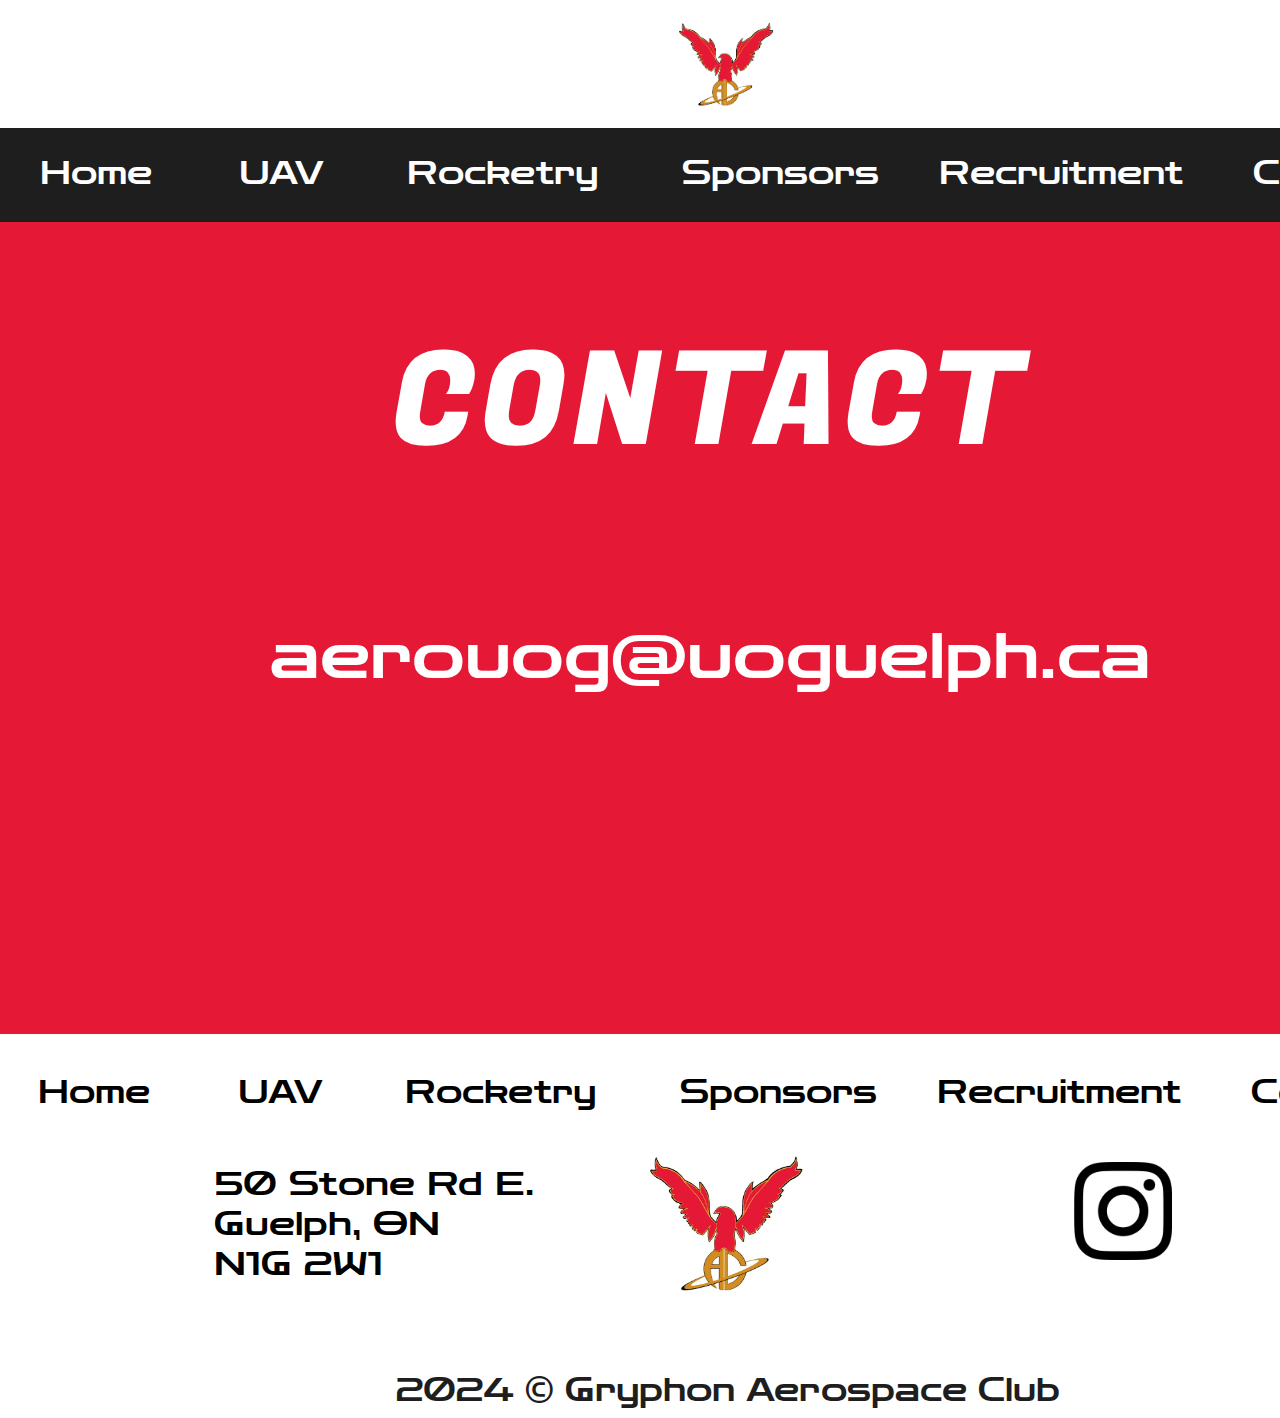
<file: pages/contact.html>
<!DOCTYPE html>
<html>
  <head>
    <title>Contact | GAC</title>
    <meta charset="utf-8" />
    <meta name="viewport" content="width=device-width, initial-scale=1.0" />
    <meta
      property="og:image"
      content="https://www.gryphonaerospace.com/assets/gac-logo.png"
    />

    <meta
      property="og:description"
      content="Fly High Like A Gryphon"
    />

    <meta
      property="og:url"
      content="http://www.gryphonaerospace.com"
    />
    <meta property="og:title" content="Gryphon Aerospace Club" />
    <link rel="icon" href="../assets/favicon.ico" type="image/x-icon" />
    <link rel="stylesheet" href="../css/globals.css" />
    <link rel="stylesheet" href="../css/contact.css" />
    <link rel="preconnect" href="https://fonts.googleapis.com" />
    <link rel="preconnect" href="https://fonts.gstatic.com" crossorigin />
    <link
      href="https://fonts.googleapis.com/css2?family=Fugaz+One&family=Zen+Dots&display=swap"
      rel="stylesheet"
    />
    <link rel="stylesheet" href="https://unpkg.com/aos@next/dist/aos.css" />
  </head>
  <body>
    <div class="contact">
      <div class="div">
        <div class="overlap-group">
          <div class="rectangle"></div>
          <div class="rectangle"></div>
          <div class="rectangle-2"></div>
          <img class="img" src="../assets/gac-logo.png" />
          <a href="../index.html"><div class="text-wrapper">Home</div></a>
          <a href="../pages/uav.html"><div class="text-wrapper-2">UAV</div></a>
          <a href="../pages/rocketry.html"><div class="text-wrapper-3">Rocketry</div></a>
          <a href="../pages/sponsors.html"><div class="text-wrapper-4">Sponsors</div></a>
          <a href="../pages/recruitment.html"><div class="text-wrapper-5">Recruitment</div></a>
          <div class="text-wrapper-6">Contact</div>
        </div>
        <div class="overlap">
          <p class="p">2024 © Gryphon Aerospace Club</p>
          <a href="https://www.instagram.com/gryphon_aerospace/" target="_blank"><img class="instagram" src="../assets/instagram.png" /></a>
          <img class="image-2" src="../assets/gac-logo.png" />
          <p class="element-stone-rd-e-guelph">50 Stone Rd E. Guelph, ON<br />N1G 2W1</p>
          <a href="../index.html"><div class="text-wrapper-7">Home</div></a>
          <a href="../pages/uav.html"><div class="text-wrapper-8">UAV</div></a>
          <a href="../pages/rocketry.html"><div class="text-wrapper-9">Rocketry</div></a>
          <a href="../pages/sponsors.html"><div class="text-wrapper-10">Sponsors</div></a>
          <a href="../pages/recruitment.html"><div class="text-wrapper-11">Recruitment</div></a>
          <div class="text-wrapper-12">Contact</div>
        </div>
        <div class="text-wrapper-13" data-aos="fade-left">CONTACT</div>
        <div class="text-wrapper-14" data-aos="fade-up">aerouog@uoguelph.ca</div>
        <div class="text-wrapper-15" data-aos="fade-up">President: ribaul@uoguelph.ca</div>
      </div>
    </div>
    <script src="https://unpkg.com/aos@next/dist/aos.js"></script>
    <script>
      AOS.init({
        duration: 1200,
      });
    </script>
  </body>
</html>
</file>
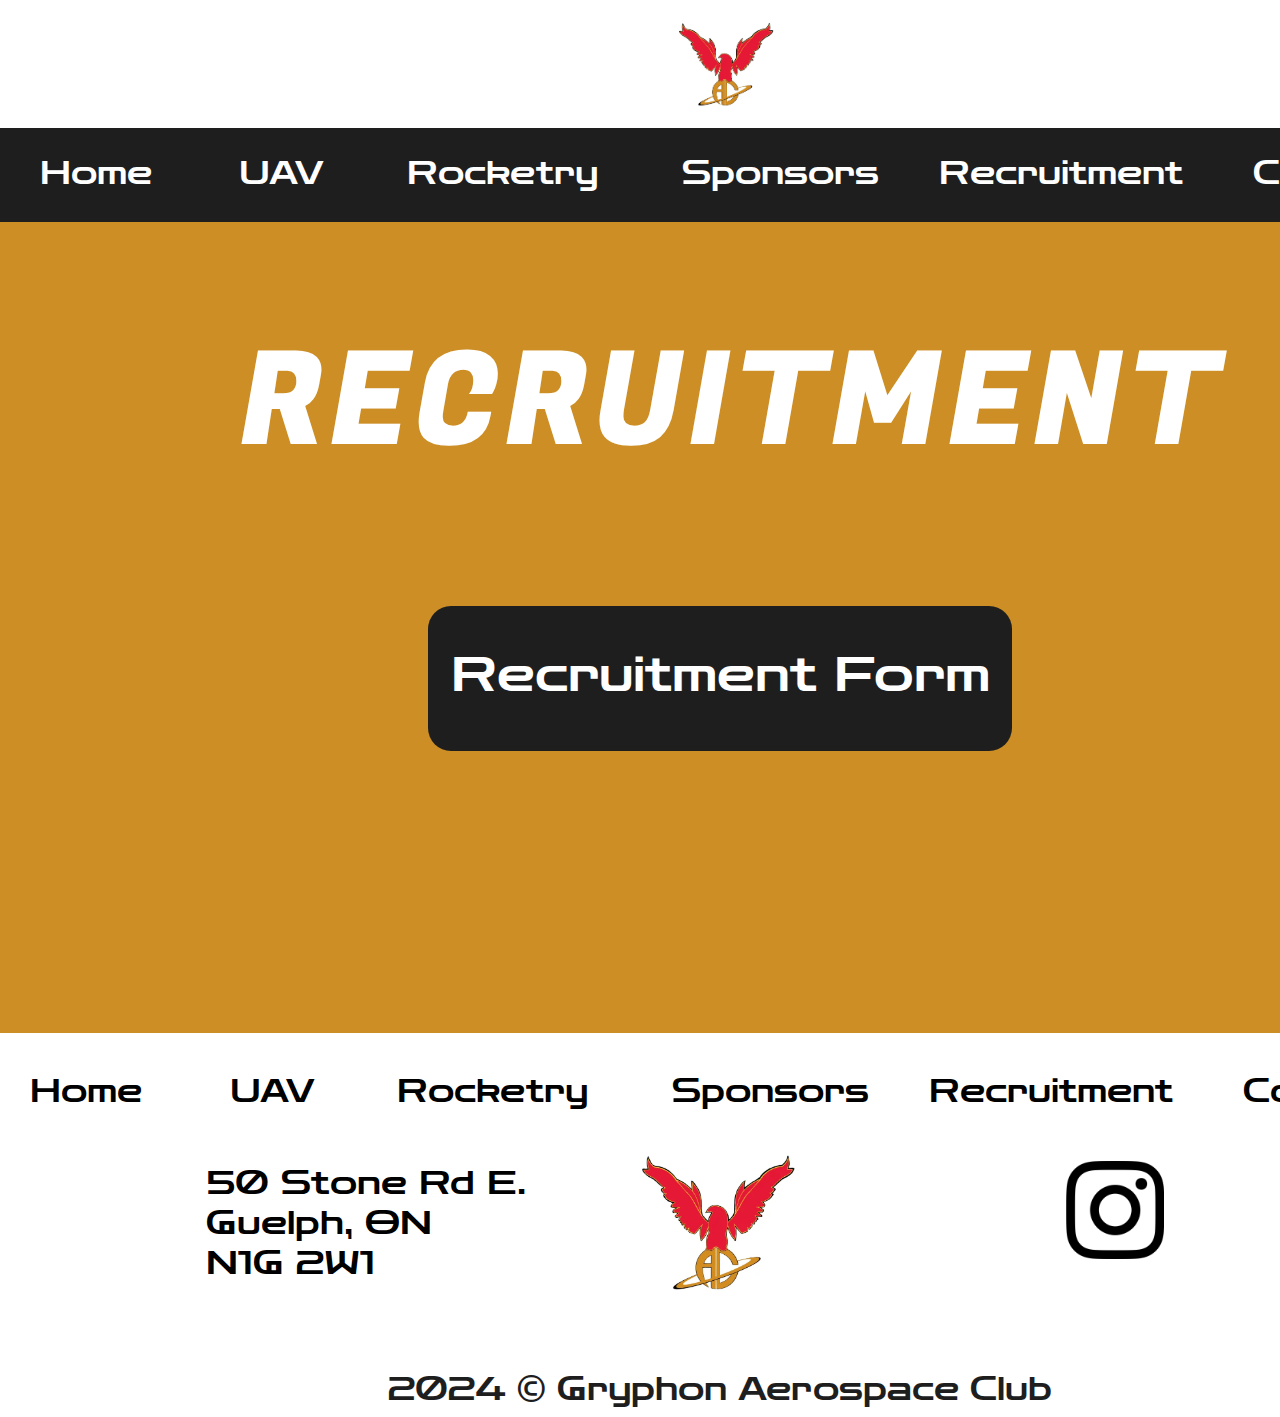
<file: pages/recruitment.html>
<!DOCTYPE html>
<html>
  <head>
    <title>Recruitment | GAC</title>
    <meta charset="utf-8" />
    <meta name="viewport" content="width=device-width, initial-scale=1.0" />
    <meta
      property="og:image"
      content="https://www.gryphonaerospace.com/assets/gac-logo.png"
    />

    <meta
      property="og:description"
      content="Fly High Like A Gryphon"
    />

    <meta
      property="og:url"
      content="http://www.gryphonaerospace.com"
    />
    <meta property="og:title" content="Gryphon Aerospace Club" />
    <link rel="icon" href="../assets/favicon.ico" type="image/x-icon" />
    <link rel="stylesheet" href="../css/globals.css" />
    <link rel="stylesheet" href="../css/recruitment.css" />
    <link rel="preconnect" href="https://fonts.googleapis.com" />
    <link rel="preconnect" href="https://fonts.gstatic.com" crossorigin />
    <link
      href="https://fonts.googleapis.com/css2?family=Fugaz+One&family=Zen+Dots&display=swap"
      rel="stylesheet"
    />
    <link rel="stylesheet" href="https://unpkg.com/aos@next/dist/aos.css" />
  </head>
  <body>
    <div class="recruitment">
      <div class="div">
        <div class="div-2">
          <div class="div-2"></div>
          <div class="div-2"></div>
          <div class="rectangle"></div>
          <img class="img" src="../assets/gac-logo.png" />
          <a href="../index.html"><div class="text-wrapper">Home</div></a>
          <a href="../pages/uav.html"><div class="text-wrapper-2">UAV</div></a>
          <a href="../pages/rocketry.html"><div class="text-wrapper-3">Rocketry</div></a>
          <a href="../pages/sponsors.html"><div class="text-wrapper-4">Sponsors</div></a>
          <div class="text-wrapper-5">Recruitment</div>
          <a href="../pages/contact.html"><div class="text-wrapper-6">Contact</div></a>
        </div>
        <div class="overlap">
          <p class="p">2024 © Gryphon Aerospace Club</p>
          <a href="https://www.instagram.com/gryphon_aerospace/" target="_blank"><img class="instagram" src="../assets/instagram.png" /></a>
          <img class="image-2" src="../assets/gac-logo.png" />
          <p class="element-stone-rd-e-guelph">50 Stone Rd E. Guelph, ON<br />N1G 2W1</p>
          <a href="../index.html"><div class="text-wrapper-7">Home</div></a>
          <a href="../pages/uav.html"><div class="text-wrapper-8">UAV</div></a>
          <a href="../pages/rocketry.html"><div class="text-wrapper-9">Rocketry</div></a>
          <a href="../pages/sponsors.html"><div class="text-wrapper-10">Sponsors</div></a>
          <div class="text-wrapper-11">Recruitment</div>
          <a href="../pages/contact.html"><div class="text-wrapper-12">Contact</div></a>
        </div>
        <a href="https://docs.google.com/forms/d/1SHcSkpqGZ0VzSE4mwVThzBL26SK-WdCFVtbTaj-WfAM/viewform?pli=1&pli=1&edit_requested=true" target="_blank"><div class="overlap-group" data-aos="fade-up"><div class="text-wrapper-13">Recruitment Form</div></div></a>
        <div class="text-wrapper-14" data-aos="fade-left">RECRUITMENT</div>
      </div>
    </div>
    <script src="https://unpkg.com/aos@next/dist/aos.js"></script>
    <script>
      AOS.init({
        duration: 1200,
      });
    </script>
  </body>
</html>
</file>
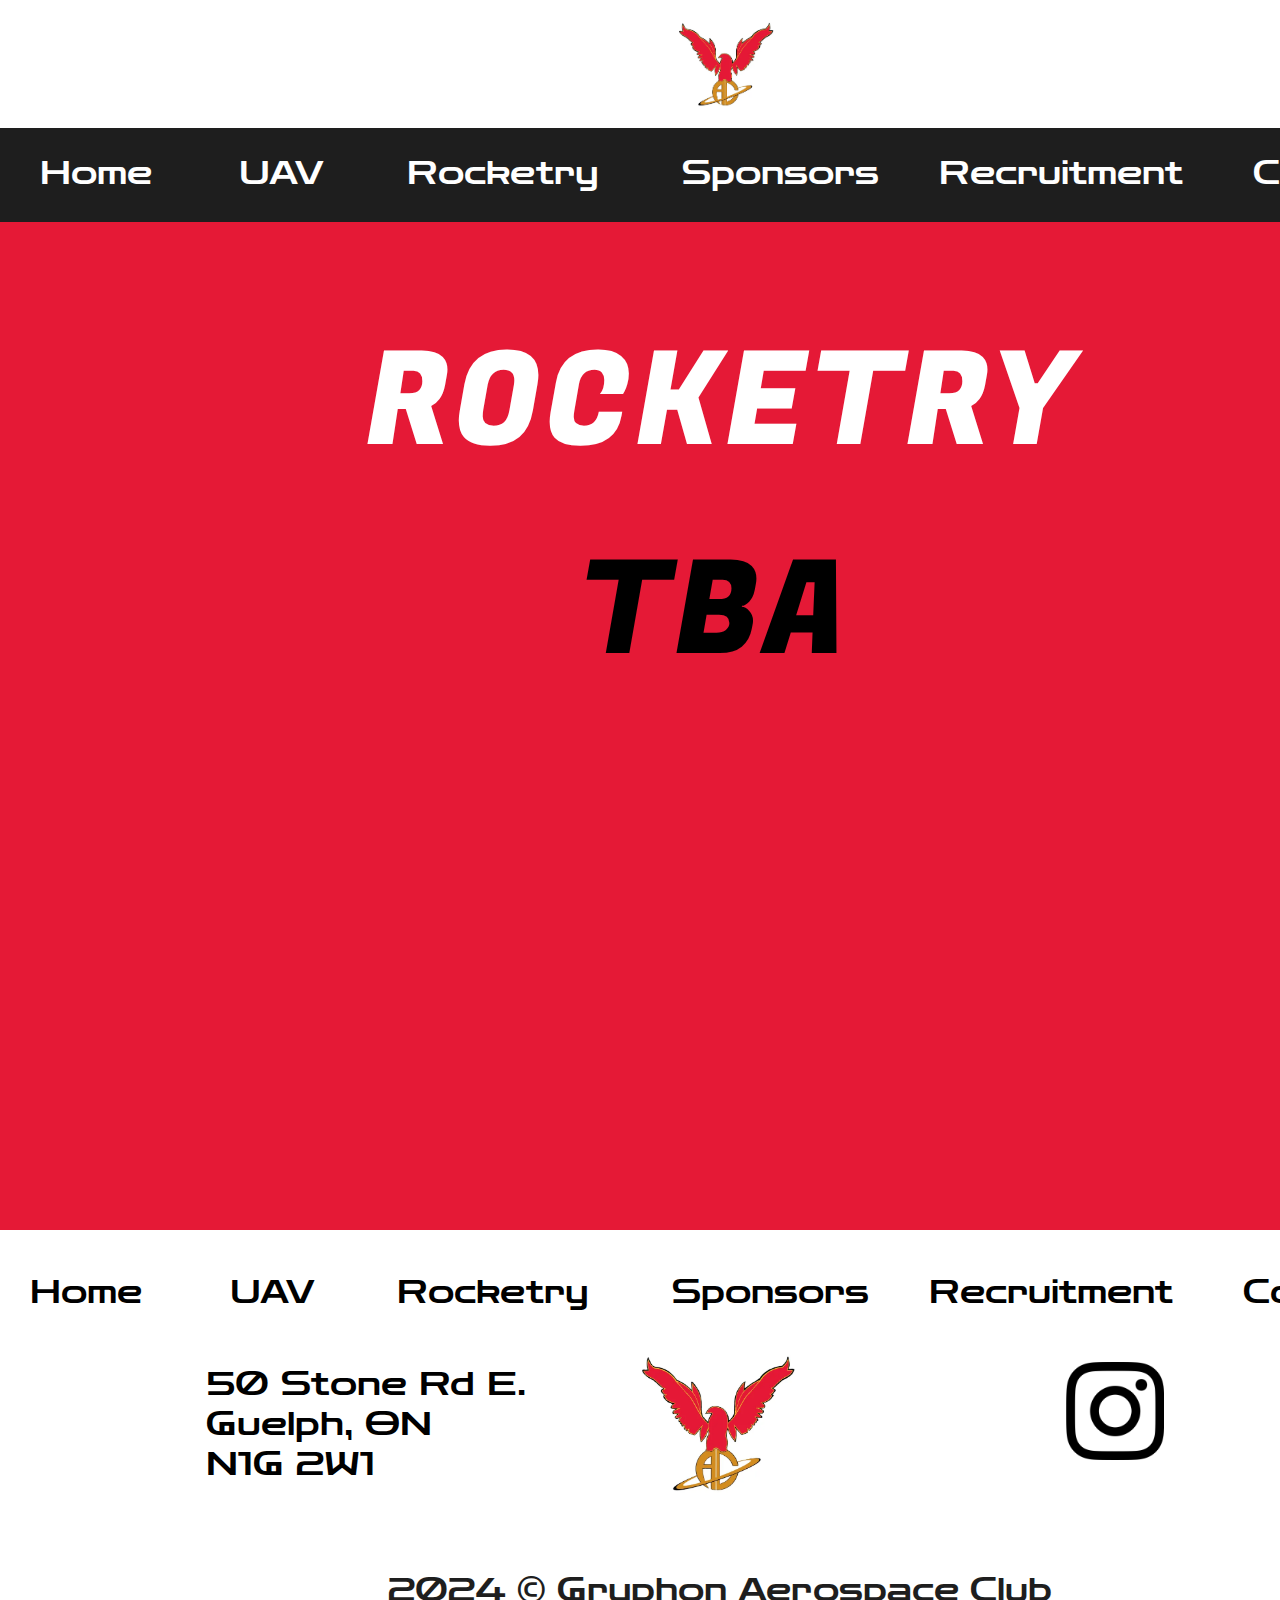
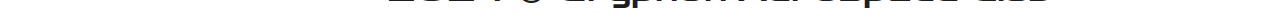
<file: pages/rocketry.html>
<!DOCTYPE html>
<html>
  <head>
    <title>Rocketry | GAC</title>
    <meta charset="utf-8" />
    <meta name="viewport" content="width=device-width, initial-scale=1.0" />
    <meta
      property="og:image"
      content="https://www.gryphonaerospace.com/assets/gac-logo.png"
    />

    <meta
      property="og:description"
      content="Fly High Like A Gryphon"
    />

    <meta
      property="og:url"
      content="http://www.gryphonaerospace.com"
    />
    <meta property="og:title" content="Gryphon Aerospace Club" />
    <link rel="icon" href="../assets/favicon.ico" type="image/x-icon" />
    <link rel="stylesheet" href="../css/globals.css" />
    <link rel="stylesheet" href="../css/rocketry.css" />
    <link rel="preconnect" href="https://fonts.googleapis.com" />
    <link rel="preconnect" href="https://fonts.gstatic.com" crossorigin />
    <link
      href="https://fonts.googleapis.com/css2?family=Fugaz+One&family=Zen+Dots&display=swap"
      rel="stylesheet"
    />
    <link rel="stylesheet" href="https://unpkg.com/aos@next/dist/aos.css" />
  </head>
  <body>
    <div class="subteams">
      <div class="div">
        <div class="div-2">
          <div class="div-2"></div>
          <div class="div-2"></div>
          <div class="rectangle"></div>
          <img class="image" src="../assets/gac-logo.png" />
          <a href="../index.html"><div class="text-wrapper">Home</div></a>
          <a href="../pages/uav.html"><div class="text-wrapper-2">UAV</div></a>
          <div class="text-wrapper-3">Rocketry</div>
          <a href="../pages/sponsors.html"><div class="text-wrapper-4">Sponsors</div></a>
          <a href="../pages/recruitment.html"><div class="text-wrapper-5">Recruitment</div></a>
          <a href="../pages/contact.html"><div class="text-wrapper-6">Contact</div></a>
        </div>
        <div class="overlap">
          <p class="p">2024 © Gryphon Aerospace Club</p>
          <a href="https://www.instagram.com/gryphon_aerospace/" target="_blank"><img class="instagram" src="../assets/instagram.png" /></a>
          <img class="img" src="../assets/gac-logo.png" />
          <p class="element-stone-rd-e-guelph">50 Stone Rd E. Guelph, ON<br />N1G 2W1</p>
          <a href="../index.html"><div class="text-wrapper-7">Home</div></a>
          <a href="../pages/uav.html"><div class="text-wrapper-8">UAV</div></a>
          <div class="text-wrapper-9">Rocketry</div>
          <a href="../pages/sponsors.html"><div class="text-wrapper-10">Sponsors</div></a>
          <a href="../pages/recruitment.html"><div class="text-wrapper-11">Recruitment</div></a>
          <a href="../pages/contact.html"><div class="text-wrapper-12">Contact</div></a>
        </div>
        <div class="text-wrapper-13" data-aos="fade-left">ROCKETRY</div>
        <div class="text-wrapper-14" data-aos="fade-up">TBA</div>
      </div>
    </div>
    <script src="https://unpkg.com/aos@next/dist/aos.js"></script>
    <script>
      AOS.init({
        duration: 1200,
      });
    </script>
  </body>
</html>
</file>
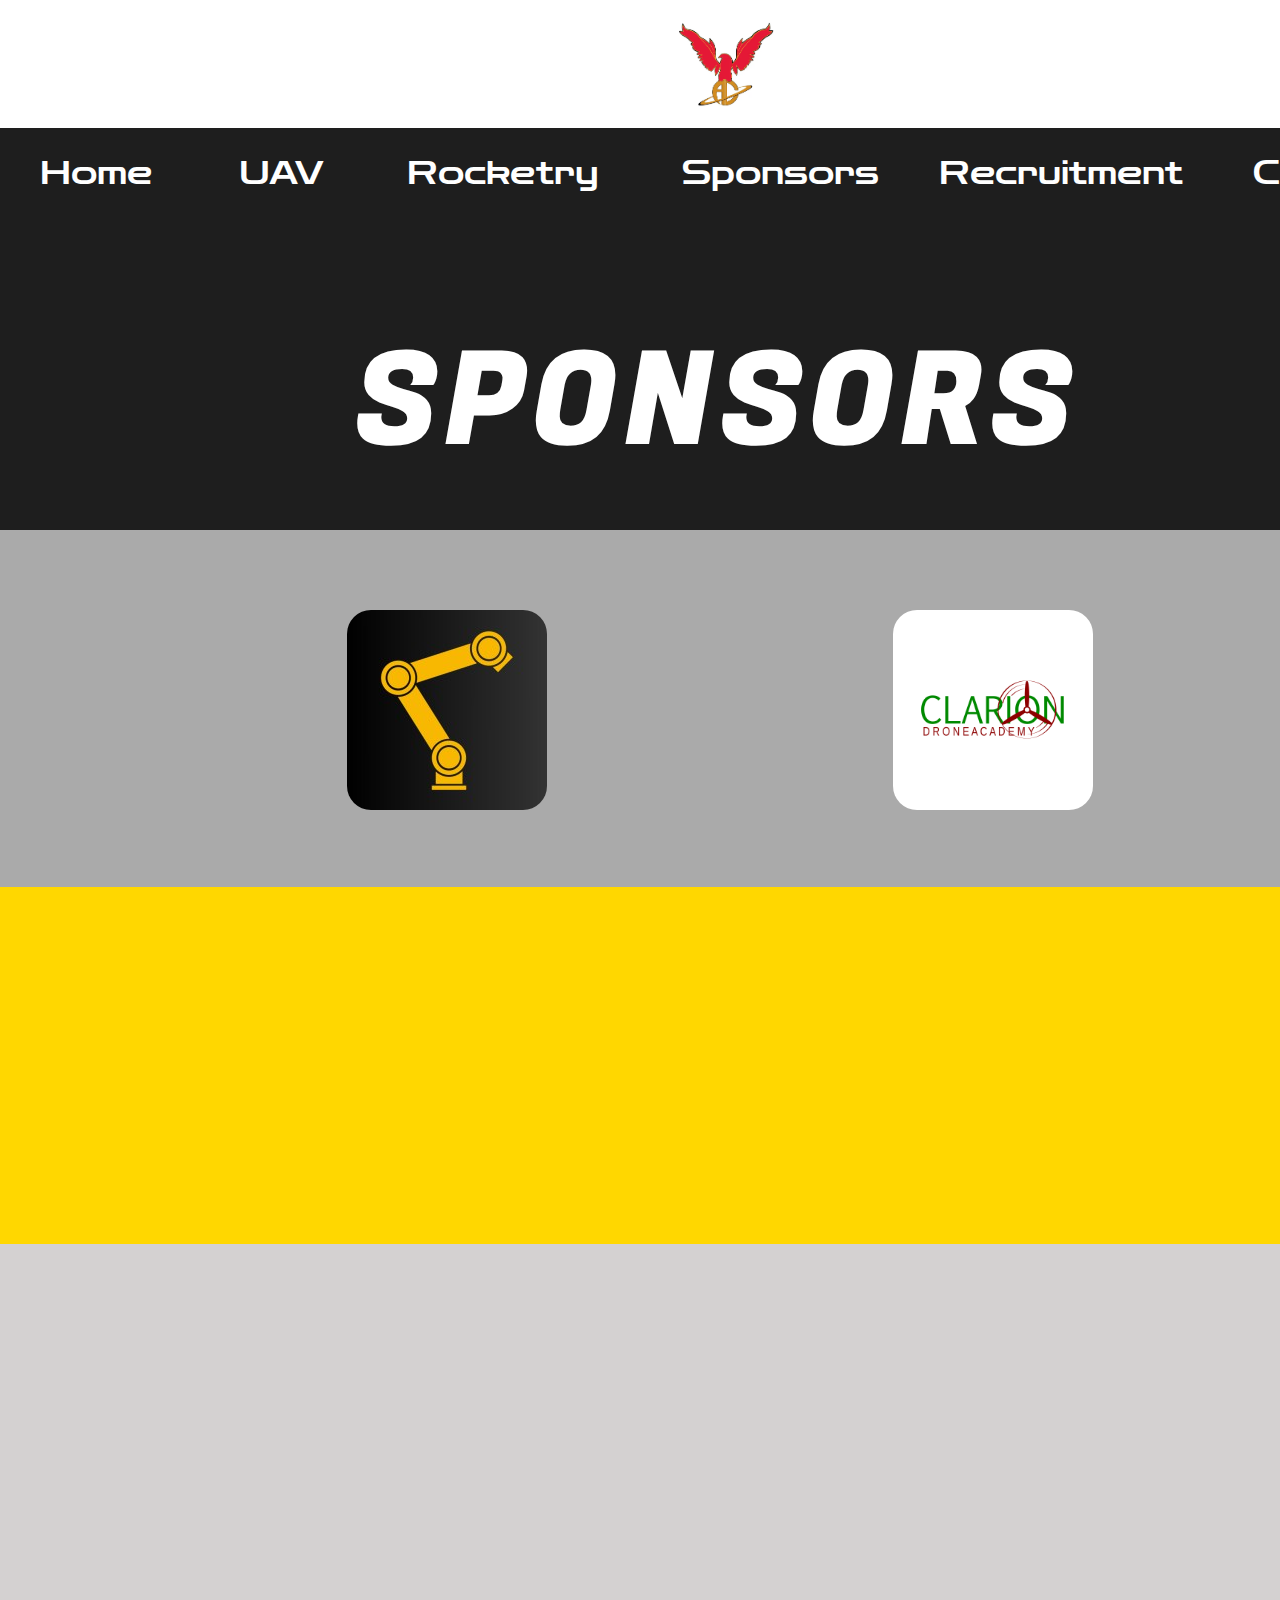
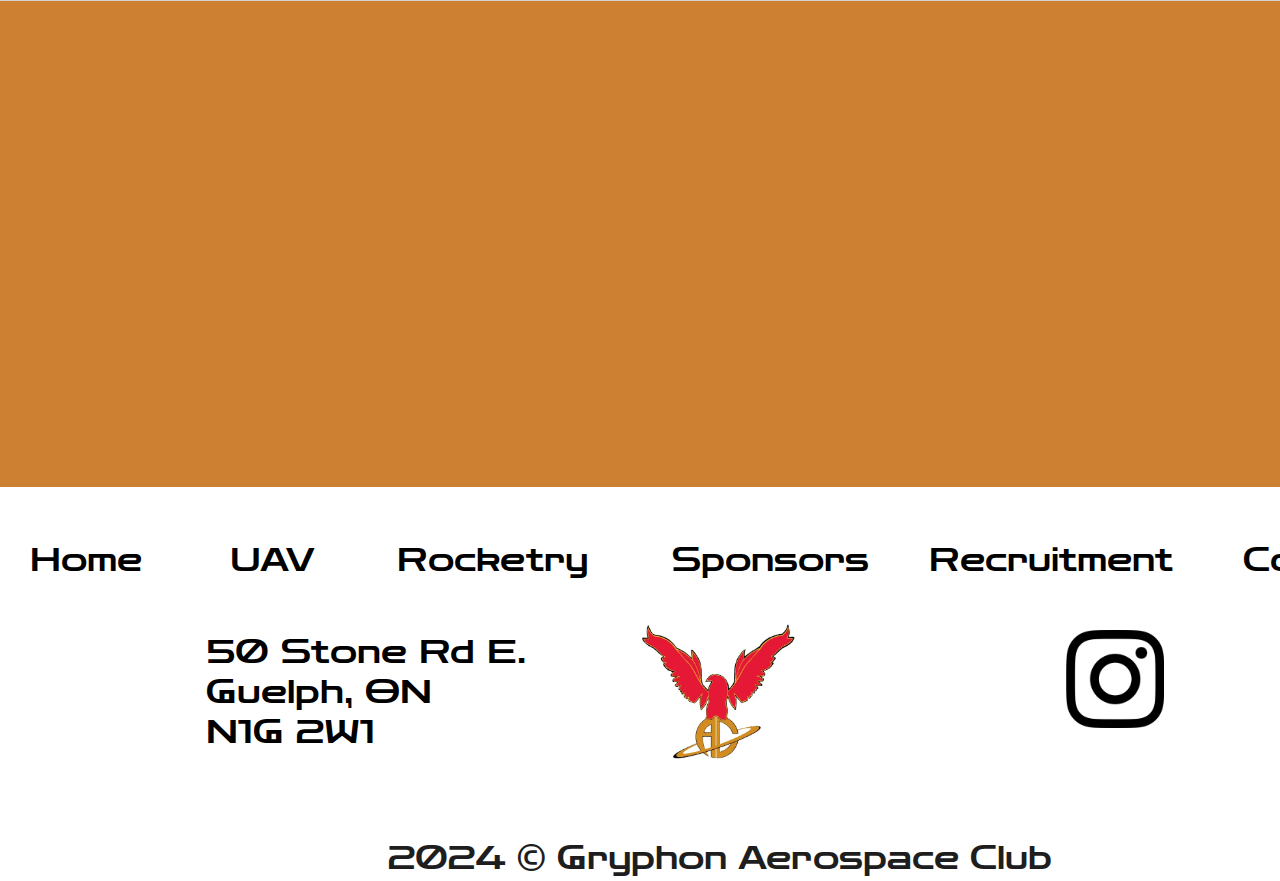
<file: pages/sponsors.html>
<!DOCTYPE html>
<html>
  <head>
    <title>Sponsors | GAC</title>
    <meta charset="utf-8" />
    <meta name="viewport" content="width=device-width, initial-scale=1.0" />
    <meta
      property="og:image"
      content="https://www.gryphonaerospace.com/assets/gac-logo.png"
    />

    <meta
      property="og:description"
      content="Fly High Like A Gryphon"
    />

    <meta
      property="og:url"
      content="http://www.gryphonaerospace.com"
    />
    <meta property="og:title" content="Gryphon Aerospace Club" />
    <link rel="icon" href="../assets/favicon.ico" type="image/x-icon" />
    <link rel="stylesheet" href="../css/globals.css" />
    <link rel="stylesheet" href="../css/sponsors.css" />
    <link rel="preconnect" href="https://fonts.googleapis.com" />
    <link rel="preconnect" href="https://fonts.gstatic.com" crossorigin />
    <link
      href="https://fonts.googleapis.com/css2?family=Fugaz+One&family=Zen+Dots&display=swap"
      rel="stylesheet"
    />
    <link rel="stylesheet" href="https://unpkg.com/aos@next/dist/aos.css" />
  </head>
  <body>
    <div class="sponsors">
      <div class="div">
        <div class="div-2">
          <div class="div-2"></div>
          <div class="div-2"></div>
          <div class="rectangle"></div>
          <img class="img" src="../assets/gac-logo.png" />
          <a href="../index.html"><div class="text-wrapper">Home</div></a>
          <a href="../pages/uav.html"><div class="text-wrapper-2">UAV</div></a>
          <a href="../pages/rocketry.html"><div class="text-wrapper-3">Rocketry</div></a>
          <div class="text-wrapper-4">Sponsors</div>
          <a href="../pages/recruitment.html"><div class="text-wrapper-5">Recruitment</div></a>
          <a href="../pages/contact.html"><div class="text-wrapper-6">Contact</div>
        </div>
        <div class="overlap">
          <p class="p">2024 © Gryphon Aerospace Club</p>
          <a href="https://www.instagram.com/gryphon_aerospace/" target="_blank"><img class="instagram" src="../assets/instagram.png" /></a>
          <img class="image-2" src="../assets/gac-logo.png" />
          <p class="element-stone-rd-e-guelph">50 Stone Rd E. Guelph, ON<br />N1G 2W1</p>
          <a href="../index.html"><div class="text-wrapper-7">Home</div></a>
          <a href="../pages/uav.html"><div class="text-wrapper-8">UAV</div></a>
          <a href="../pages/rocketry.html"><div class="text-wrapper-9">Rocketry</div></a>
          <div class="text-wrapper-10">Sponsors</div>
          <a href="../pages/recruitment.html"><div class="text-wrapper-11">Recruitment</div></a>
          <a href="../pages/contact.html"><div class="text-wrapper-12">Contact</div></a>
        </div>
        <div class="overlap-group"><div class="p-images"><a href="https://www.armourylabs.com/"><img class="armoury-labs" src="../assets/armoury-labs.jpeg" data-aos="fade-up"/></a><a href="https://www.clariondrones.com/"><img class="clarion" src="../assets/clarion.png" data-aos="fade-up"/></a></div></div>
        <div class="div-wrapper"><div class="text-wrapper-13" data-aos="fade-up">TBA</div></div>
        <div class="overlap-2"><div class="text-wrapper-13" data-aos="fade-up">TBA</div></div>
        <div class="overlap-3"><div class="text-wrapper-14" data-aos="fade-up">TBA</div></div>
        <a href="https://drive.google.com/file/d/1hMWKEgOXCT7s3rm2OO1_umPpQDi2Zp1W/view?usp=sharing" target="_blank"><div class="overlap-group-sponsors" data-aos="fade-up"><div class="text-wrapper-16">Sponsorship Package</div></div></a>
        <div class="text-wrapper-15" data-aos="fade-left">SPONSORS</div>
      </div>
    </div>
    <script src="https://unpkg.com/aos@next/dist/aos.js"></script>
    <script>
      AOS.init({
        duration: 1200,
      });
    </script>
  </body>
</html>
</file>
<file: css/globals.css>
html,
body {
  margin: 0px;
  height: 100%;
}

img {
  border-radius: 24px;
}

.text-wrapper:hover,
.text-wrapper-2:hover,
.text-wrapper-3:hover,
.text-wrapper-4:hover,
.text-wrapper-5:hover,
.text-wrapper-6:hover,
.text-wrapper-7:hover,
.text-wrapper-8:hover,
.text-wrapper-9:hover,
.text-wrapper-10:hover,
.text-wrapper-11:hover,
.text-wrapper-12:hover {
  color: #cc8e25!important;
}

.instagram:hover {
  width: 110px!important;
  height: 110px!important;
}

/* a blue color as a generic focus style */
button:focus-visible {
  outline: 2px solid #4a90e2 !important;
  outline: -webkit-focus-ring-color auto 5px !important;
}

a {
  text-decoration: none;
}
</file>
<file: css/contact.css>
html {
  overflow-x: hidden;
} 

body {
  background-color: #e51936;
}

.contact {
  background-color: #e51936;
  display: flex;
  flex-direction: row;
  justify-content: center;
  width: 100%;
}

.contact .div {
  background-color: #e51936;
  width: 1440px;
  height: 1417px;
  position: relative;
}

.contact .overlap-group {
  width: 1440px;
  height: 222px;
  top: 0;
  position: absolute;
  left: 0;
}

.contact .image {
  width: 235px;
  height: 204px;
  top: 11px;
  left: 610px;
  position: absolute;
  object-fit: cover;
}

.contact .rectangle {
  height: 222px;
  top: 0;
  background-color: #ffffff;
  position: absolute;
  width: 1440px;
  left: 0;
}

.contact .rectangle-2 {
  height: 94px;
  top: 128px;
  background-color: #1e1e1e;
  position: absolute;
  width: 1440px;
  left: 0;
}

.contact .img {
  width: 145px;
  height: 126px;
  top: 0;
  left: 655px;
  position: absolute;
  object-fit: cover;
}

.contact .text-wrapper {
  width: 123px;
  top: 154px;
  left: 40px;
  font-family: 'Zen Dots', sans-serif;
  color: #ffffff;
  font-size: 32px;
  letter-spacing: 0;
  position: absolute;
  font-weight: 400;
  line-height: normal;
}

.contact .text-wrapper-2 {
  width: 93px;
  top: 154px;
  left: 239px;
  color: #ffffff;
  position: absolute;
  font-family: 'Zen Dots', sans-serif;
  font-weight: 400;
  font-size: 32px;
  letter-spacing: 0;
  line-height: normal;
}

.contact .text-wrapper-3 {
  width: 214px;
  top: 154px;
  left: 407px;
  color: #ffffff;
  position: absolute;
  font-family: 'Zen Dots', sans-serif;
  font-weight: 400;
  font-size: 32px;
  letter-spacing: 0;
  line-height: normal;
}

.contact .text-wrapper-4 {
  top: 154px;
  left: 682px;
  color: #ffffff;
  position: absolute;
  width: 197px;
  font-family: 'Zen Dots', sans-serif;
  font-weight: 400;
  font-size: 32px;
  letter-spacing: 0;
  line-height: normal;
}

.contact .text-wrapper-5 {
  top: 154px;
  left: 939px;
  color: #ffffff;
  position: absolute;
  width: 252px;
  font-family: 'Zen Dots', sans-serif;
  font-weight: 400;
  font-size: 32px;
  letter-spacing: 0;
  line-height: normal;
}

.contact .text-wrapper-6 {
  width: 166px;
  top: 154px;
  left: 1253px;
  font-family: 'Zen Dots', sans-serif;
  color: #ffffff;
  font-size: 32px;
  letter-spacing: 0;
  position: absolute;
  font-weight: 400;
  line-height: normal;
}

.contact .overlap {
  width: 1448px;
  height: 384px;
  top: 1034px;
  background-color: #ffffff;
  position: absolute;
  left: 0;
}

.contact .p {
  position: absolute;
  width: 692px;
  top: 305px;
  left: 382px;
  font-family: 'Zen Dots', sans-serif;
  font-weight: 400;
  color: #1e1e1e;
  font-size: 32px;
  text-align: center;
  letter-spacing: 0;
  line-height: normal;
  white-space: nowrap;
}

.contact .instagram {
  position: absolute;
  width: 98px;
  height: 98px;
  top: 128px;
  left: 1074px;
  object-fit: cover;
}

.contact .image-2 {
  width: 235px;
  height: 204px;
  top: 86px;
  left: 611px;
  position: absolute;
  object-fit: cover;
}

.contact .element-stone-rd-e-guelph {
  position: absolute;
  width: 329px;
  top: 97px;
  left: 214px;
  font-family: 'Zen Dots', sans-serif;
  font-weight: 400;
  color: #000000;
  font-size: 33px;
  letter-spacing: 0;
  line-height: normal;
}

.contact .text-wrapper-7 {
  width: 123px;
  top: 39px;
  left: 38px;
  font-family: 'Zen Dots', sans-serif;
  color: #000000;
  font-size: 32px;
  letter-spacing: 0;
  position: absolute;
  font-weight: 400;
  line-height: normal;
}

.contact .text-wrapper-8 {
  width: 91px;
  top: 39px;
  left: 238px;
  color: #000000;
  position: absolute;
  font-family: 'Zen Dots', sans-serif;
  font-weight: 400;
  font-size: 32px;
  letter-spacing: 0;
  line-height: normal;
}

.contact .text-wrapper-9 {
  width: 191px;
  top: 39px;
  left: 405px;
  color: #000000;
  position: absolute;
  font-family: 'Zen Dots', sans-serif;
  font-weight: 400;
  font-size: 32px;
  letter-spacing: 0;
  line-height: normal;
}

.contact .text-wrapper-10 {
  top: 39px;
  left: 680px;
  color: #000000;
  position: absolute;
  width: 197px;
  font-family: 'Zen Dots', sans-serif;
  font-weight: 400;
  font-size: 32px;
  letter-spacing: 0;
  line-height: normal;
}

.contact .text-wrapper-11 {
  top: 39px;
  left: 937px;
  color: #000000;
  position: absolute;
  width: 252px;
  font-family: 'Zen Dots', sans-serif;
  font-weight: 400;
  font-size: 32px;
  letter-spacing: 0;
  line-height: normal;
}

.contact .text-wrapper-12 {
  width: 166px;
  top: 39px;
  left: 1251px;
  font-family: 'Zen Dots', sans-serif;
  color: #000000;
  font-size: 32px;
  letter-spacing: 0;
  position: absolute;
  font-weight: 400;
  line-height: normal;
}

.contact .text-wrapper-13 {
  width: 673px;
  top: 308px;
  left: 391px;
  font-family: 'Fugaz One', sans-serif;
  color: #ffffff;
  font-size: 130px;
  letter-spacing: 5.2px;
  position: absolute;
  font-weight: 400;
  line-height: normal;
}

.contact .text-wrapper-14 {
  position: absolute;
  width: 1424px;
  top: 618px;
  left: 270px;
  font-family: 'Zen Dots', sans-serif;
  font-weight: 400;
  color: #ffffff;
  font-size: 64px;
  letter-spacing: 0;
  line-height: normal;
}

.contact .text-wrapper-15 {
  position: absolute;
  width: 1424px;
  top: 818px;
  left: 340px;
  font-family: 'Zen Dots', sans-serif;
  font-weight: 400;
  color: #1e1e1e;
  font-size: 40px;
  letter-spacing: 0;
  line-height: normal;
}
</file>
<file: css/recruitment.css>
body {
  background-color: #cc8e25;
}

.recruitment {
  background-color: #cc8e25;
  display: flex;
  flex-direction: row;
  justify-content: center;
  width: 100%;
}

.recruitment .div {
  background-color: #cc8e25;
  width: 1440px;
  height: 1417px;
  position: relative;
}

.recruitment .div-2 {
  position: absolute;
  width: 1440px;
  height: 222px;
  top: 0;
  left: 0;
  background-color: #ffffff;
}

.recruitment .image {
  width: 235px;
  height: 204px;
  top: 11px;
  left: 610px;
  position: absolute;
  object-fit: cover;
}

.recruitment .rectangle {
  height: 94px;
  top: 128px;
  background-color: #1e1e1e;
  position: absolute;
  width: 1440px;
  left: 0;
}

.recruitment .img {
  width: 145px;
  height: 126px;
  top: 0;
  left: 655px;
  position: absolute;
  object-fit: cover;
}

.recruitment .text-wrapper {
  width: 123px;
  top: 154px;
  left: 40px;
  color: #ffffff;
  position: absolute;
  font-family: 'Zen Dots', sans-serif;
  font-weight: 400;
  font-size: 32px;
  letter-spacing: 0;
  line-height: normal;
}

.recruitment .text-wrapper-2 {
  width: 93px;
  top: 154px;
  left: 239px;
  color: #ffffff;
  position: absolute;
  font-family: 'Zen Dots', sans-serif;
  font-weight: 400;
  font-size: 32px;
  letter-spacing: 0;
  line-height: normal;
}

.recruitment .text-wrapper-3 {
  width: 214px;
  top: 154px;
  left: 407px;
  color: #ffffff;
  position: absolute;
  font-family: 'Zen Dots', sans-serif;
  font-weight: 400;
  font-size: 32px;
  letter-spacing: 0;
  line-height: normal;
}

.recruitment .text-wrapper-4 {
  top: 154px;
  left: 682px;
  color: #ffffff;
  position: absolute;
  width: 197px;
  font-family: 'Zen Dots', sans-serif;
  font-weight: 400;
  font-size: 32px;
  letter-spacing: 0;
  line-height: normal;
}

.recruitment .text-wrapper-5 {
  width: 252px;
  top: 154px;
  left: 939px;
  font-family: 'Zen Dots', sans-serif;
  color: #ffffff;
  font-size: 32px;
  letter-spacing: 0;
  position: absolute;
  font-weight: 400;
  line-height: normal;
}

.recruitment .text-wrapper-6 {
  width: 166px;
  top: 154px;
  left: 1253px;
  color: #ffffff;
  position: absolute;
  font-family: 'Zen Dots', sans-serif;
  font-weight: 400;
  font-size: 32px;
  letter-spacing: 0;
  line-height: normal;
}

.recruitment .overlap {
  position: absolute;
  width: 1440px;
  height: 384px;
  top: 1033px;
  left: 0;
  background-color: #ffffff;
}

.recruitment .p {
  position: absolute;
  width: 692px;
  top: 305px;
  left: 374px;
  font-family: 'Zen Dots', sans-serif;
  font-weight: 400;
  color: #1e1e1e;
  font-size: 32px;
  text-align: center;
  letter-spacing: 0;
  line-height: normal;
  white-space: nowrap;
}

.recruitment .instagram {
  position: absolute;
  width: 98px;
  height: 98px;
  top: 128px;
  left: 1066px;
  object-fit: cover;
}

.recruitment .image-2 {
  width: 235px;
  height: 204px;
  top: 86px;
  left: 603px;
  position: absolute;
  object-fit: cover;
}

.recruitment .element-stone-rd-e-guelph {
  position: absolute;
  width: 329px;
  top: 97px;
  left: 206px;
  font-family: 'Zen Dots', sans-serif;
  font-weight: 400;
  color: #000000;
  font-size: 33px;
  letter-spacing: 0;
  line-height: normal;
}

.recruitment .text-wrapper-7 {
  width: 123px;
  top: 39px;
  left: 30px;
  color: #000000;
  position: absolute;
  font-family: 'Zen Dots', sans-serif;
  font-weight: 400;
  font-size: 32px;
  letter-spacing: 0;
  line-height: normal;
}

.recruitment .text-wrapper-8 {
  width: 91px;
  top: 39px;
  left: 230px;
  color: #000000;
  position: absolute;
  font-family: 'Zen Dots', sans-serif;
  font-weight: 400;
  font-size: 32px;
  letter-spacing: 0;
  line-height: normal;
}

.recruitment .text-wrapper-9 {
  width: 191px;
  top: 39px;
  left: 397px;
  color: #000000;
  position: absolute;
  font-family: 'Zen Dots', sans-serif;
  font-weight: 400;
  font-size: 32px;
  letter-spacing: 0;
  line-height: normal;
}

.recruitment .text-wrapper-10 {
  top: 39px;
  left: 672px;
  color: #000000;
  position: absolute;
  width: 197px;
  font-family: 'Zen Dots', sans-serif;
  font-weight: 400;
  font-size: 32px;
  letter-spacing: 0;
  line-height: normal;
}

.recruitment .text-wrapper-11 {
  width: 252px;
  top: 39px;
  left: 929px;
  font-family: 'Zen Dots', sans-serif;
  color: #000000;
  font-size: 32px;
  letter-spacing: 0;
  position: absolute;
  font-weight: 400;
  line-height: normal;
}

.recruitment .text-wrapper-12 {
  width: 166px;
  top: 39px;
  left: 1243px;
  color: #000000;
  position: absolute;
  font-family: 'Zen Dots', sans-serif;
  font-weight: 400;
  font-size: 32px;
  letter-spacing: 0;
  line-height: normal;
}

.recruitment .overlap-group {
  position: absolute;
  width: 584px;
  height: 145px;
  top: 606px;
  left: 428px;
  background-color: #1e1e1e;
  border-radius: 23px;
}

.overlap-group:hover {
  background-color: #e51936;
}

.recruitment .text-wrapper-13 {
  width: 541px;
  top: 40px;
  left: 23px;
  font-family: 'Zen Dots', sans-serif;
  color: #ffffff;
  font-size: 48px;
  letter-spacing: 0;
  white-space: nowrap;
  position: absolute;
  font-weight: 400;
  line-height: normal;
}

.recruitment .text-wrapper-14 {
  width: 1029px;
  top: 308px;
  left: 239px;
  font-family: 'Fugaz One', sans-serif;
  color: #ffffff;
  font-size: 130px;
  letter-spacing: 5.2px;
  position: absolute;
  font-weight: 400;
  line-height: normal;
}
</file>
<file: css/rocketry.css>
body {
  background-color: #e51936;
}

.subteams {
    background-color: #e51936;
    display: flex;
    flex-direction: row;
    justify-content: center;
    width: 100%;
  }
  
  .subteams .div {
    background-color: #e51936;
    width: 1440px;
    height: 1614px;
    position: relative;
  }
  
  .subteams .div-2 {
    height: 222px;
    top: 0;
    position: absolute;
    width: 1440px;
    left: 0;
    background-color: #ffffff;
  }
  
  .subteams .rectangle {
    height: 94px;
    top: 128px;
    background-color: #1e1e1e;
    position: absolute;
    width: 1440px;
    left: 0;
  }
  
  .subteams .image {
    width: 145px;
    height: 126px;
    top: 0;
    left: 655px;
    position: absolute;
    object-fit: cover;
  }
  
  .subteams .text-wrapper {
    width: 123px;
    top: 154px;
    left: 40px;
    color: #ffffff;
    position: absolute;
    font-family: 'Zen Dots', sans-serif;
    font-weight: 400;
    font-size: 32px;
    letter-spacing: 0;
    line-height: normal;
  }
  
  .subteams .text-wrapper-2 {
    width: 93px;
    top: 154px;
    left: 239px;
    color: #ffffff;
    position: absolute;
    font-family: 'Zen Dots', sans-serif;
    font-weight: 400;
    font-size: 32px;
    letter-spacing: 0;
    line-height: normal;
  }
  
  .subteams .text-wrapper-3 {
    width: 214px;
    top: 154px;
    left: 407px;
    font-family: 'Zen Dots', sans-serif;
    color: #ffffff;
    font-size: 32px;
    letter-spacing: 0;
    position: absolute;
    font-weight: 400;
    line-height: normal;
  }
  
  .subteams .text-wrapper-4 {
    top: 154px;
    left: 682px;
    color: #ffffff;
    position: absolute;
    width: 197px;
    font-family: 'Zen Dots', sans-serif;
    font-weight: 400;
    font-size: 32px;
    letter-spacing: 0;
    line-height: normal;
  }
  
  .subteams .text-wrapper-5 {
    top: 154px;
    left: 939px;
    color: #ffffff;
    position: absolute;
    width: 252px;
    font-family: 'Zen Dots', sans-serif;
    font-weight: 400;
    font-size: 32px;
    letter-spacing: 0;
    line-height: normal;
  }
  
  .subteams .text-wrapper-6 {
    width: 166px;
    top: 154px;
    left: 1253px;
    color: #ffffff;
    position: absolute;
    font-family: 'Zen Dots', sans-serif;
    font-weight: 400;
    font-size: 32px;
    letter-spacing: 0;
    line-height: normal;
  }
  
  .subteams .overlap {
    height: 384px;
    top: 1230px;
    position: absolute;
    width: 1440px;
    left: 0;
    background-color: #ffffff;
  }
  
  .subteams .p {
    position: absolute;
    width: 692px;
    top: 309px;
    left: 374px;
    font-family: 'Zen Dots', sans-serif;
    font-weight: 400;
    color: #1e1e1e;
    font-size: 32px;
    text-align: center;
    letter-spacing: 0;
    line-height: normal;
    white-space: nowrap;
  }
  
  .subteams .instagram {
    position: absolute;
    width: 98px;
    height: 98px;
    top: 132px;
    left: 1066px;
    object-fit: cover;
  }
  
  .subteams .img {
    width: 235px;
    height: 204px;
    top: 90px;
    left: 603px;
    position: absolute;
    object-fit: cover;
  }
  
  .subteams .element-stone-rd-e-guelph {
    position: absolute;
    width: 329px;
    top: 101px;
    left: 206px;
    font-family: 'Zen Dots', sans-serif;
    font-weight: 400;
    color: #000000;
    font-size: 33px;
    letter-spacing: 0;
    line-height: normal;
  }
  
  .subteams .text-wrapper-7 {
    width: 123px;
    top: 43px;
    left: 30px;
    color: #000000;
    position: absolute;
    font-family: 'Zen Dots', sans-serif;
    font-weight: 400;
    font-size: 32px;
    letter-spacing: 0;
    line-height: normal;
  }
  
  .subteams .text-wrapper-8 {
    width: 91px;
    top: 43px;
    left: 230px;
    color: #000000;
    position: absolute;
    font-family: 'Zen Dots', sans-serif;
    font-weight: 400;
    font-size: 32px;
    letter-spacing: 0;
    line-height: normal;
  }
  
  .subteams .text-wrapper-9 {
    width: 191px;
    top: 43px;
    left: 397px;
    font-family: 'Zen Dots', sans-serif;
    color: #000000;
    font-size: 32px;
    letter-spacing: 0;
    position: absolute;
    font-weight: 400;
    line-height: normal;
  }
  
  .subteams .text-wrapper-10 {
    top: 43px;
    left: 672px;
    color: #000000;
    position: absolute;
    width: 197px;
    font-family: 'Zen Dots', sans-serif;
    font-weight: 400;
    font-size: 32px;
    letter-spacing: 0;
    line-height: normal;
  }
  
  .subteams .text-wrapper-11 {
    top: 43px;
    left: 929px;
    color: #000000;
    position: absolute;
    width: 252px;
    font-family: 'Zen Dots', sans-serif;
    font-weight: 400;
    font-size: 32px;
    letter-spacing: 0;
    line-height: normal;
  }
  
  .subteams .text-wrapper-12 {
    width: 166px;
    top: 43px;
    left: 1243px;
    color: #000000;
    position: absolute;
    font-family: 'Zen Dots', sans-serif;
    font-weight: 400;
    font-size: 32px;
    letter-spacing: 0;
    line-height: normal;
  }
  
  .subteams .text-wrapper-13 {
    width: 725px;
    top: 308px;
    left: 365px;
    font-family: 'Fugaz One', sans-serif;
    color: #ffffff;
    font-size: 130px;
    letter-spacing: 5.2px;
    position: absolute;
    font-weight: 400;
    line-height: normal;
  }
  
  .subteams .text-wrapper-14 {
    position: absolute;
    width: 282px;
    top: 517px;
    left: 579px;
    font-family: 'Fugaz One', sans-serif;
    font-weight: 400;
    color: #000000;
    font-size: 130px;
    letter-spacing: 5.2px;
    line-height: normal;
  }
</file>
<file: css/sponsors.css>
body {
  background-color: #1e1e1e;
}

.sponsors {
  background-color: #1e1e1e;
  display: flex;
  flex-direction: row;
  justify-content: center;
  width: 100%;
}

.sponsors .div {
  background-color: #1e1e1e;
  width: 1440px;
  height: 2471px;
  position: relative;
}

.sponsors .div-2 {
  height: 222px;
  top: 0;
  background-color: #ffffff;
  position: absolute;
  width: 1440px;
  left: 0;
}

.sponsors .image {
  width: 235px;
  height: 204px;
  top: 11px;
  left: 610px;
  position: absolute;
  object-fit: cover;
}

.sponsors .rectangle {
  height: 94px;
  top: 128px;
  background-color: #1e1e1e;
  position: absolute;
  width: 1440px;
  left: 0;
}

.sponsors .img {
  width: 145px;
  height: 126px;
  top: 0;
  left: 655px;
  position: absolute;
  object-fit: cover;
}

.sponsors .text-wrapper {
  width: 123px;
  top: 154px;
  left: 40px;
  color: #ffffff;
  position: absolute;
  font-family: 'Zen Dots', sans-serif;
  font-weight: 400;
  font-size: 32px;
  letter-spacing: 0;
  line-height: normal;
}

.sponsors .text-wrapper-2 {
  width: 93px;
  top: 154px;
  left: 239px;
  color: #ffffff;
  position: absolute;
  font-family: 'Zen Dots', sans-serif;
  font-weight: 400;
  font-size: 32px;
  letter-spacing: 0;
  line-height: normal;
}

.sponsors .text-wrapper-3 {
  width: 214px;
  top: 154px;
  left: 407px;
  color: #ffffff;
  position: absolute;
  font-family: 'Zen Dots', sans-serif;
  font-weight: 400;
  font-size: 32px;
  letter-spacing: 0;
  line-height: normal;
}

.sponsors .text-wrapper-4 {
  width: 197px;
  top: 154px;
  left: 682px;
  font-family: 'Zen Dots', sans-serif;
  color: #ffffff;
  font-size: 32px;
  letter-spacing: 0;
  position: absolute;
  font-weight: 400;
  line-height: normal;
}

.sponsors .text-wrapper-5 {
  top: 154px;
  left: 939px;
  color: #ffffff;
  position: absolute;
  width: 252px;
  font-family: 'Zen Dots', sans-serif;
  font-weight: 400;
  font-size: 32px;
  letter-spacing: 0;
  line-height: normal;
}

.sponsors .text-wrapper-6 {
  width: 166px;
  top: 154px;
  left: 1253px;
  color: #ffffff;
  position: absolute;
  font-family: 'Zen Dots', sans-serif;
  font-weight: 400;
  font-size: 32px;
  letter-spacing: 0;
  line-height: normal;
}

.sponsors .overlap {
  height: 394px;
  top: 2087px;
  background-color: #ffffff;
  position: absolute;
  width: 1440px;
  left: 0;
}

.sponsors .p {
  position: absolute;
  width: 692px;
  top: 320px;
  left: 374px;
  font-family: 'Zen Dots', sans-serif;
  font-weight: 400;
  color: #1e1e1e;
  font-size: 32px;
  text-align: center;
  letter-spacing: 0;
  line-height: normal;
  white-space: nowrap;
}

.sponsors .instagram {
  position: absolute;
  width: 98px;
  height: 98px;
  top: 143px;
  left: 1066px;
  object-fit: cover;
}

.sponsors .image-2 {
  width: 235px;
  height: 204px;
  top: 101px;
  left: 603px;
  position: absolute;
  object-fit: cover;
}

.sponsors .element-stone-rd-e-guelph {
  position: absolute;
  width: 329px;
  top: 112px;
  left: 206px;
  font-family: 'Zen Dots', sans-serif;
  font-weight: 400;
  color: #000000;
  font-size: 33px;
  letter-spacing: 0;
  line-height: normal;
}

.sponsors .text-wrapper-7 {
  width: 123px;
  top: 54px;
  left: 30px;
  color: #000000;
  position: absolute;
  font-family: 'Zen Dots', sans-serif;
  font-weight: 400;
  font-size: 32px;
  letter-spacing: 0;
  line-height: normal;
}

.sponsors .text-wrapper-8 {
  width: 91px;
  top: 54px;
  left: 230px;
  color: #000000;
  position: absolute;
  font-family: 'Zen Dots', sans-serif;
  font-weight: 400;
  font-size: 32px;
  letter-spacing: 0;
  line-height: normal;
}

.sponsors .text-wrapper-9 {
  width: 191px;
  top: 54px;
  left: 397px;
  color: #000000;
  position: absolute;
  font-family: 'Zen Dots', sans-serif;
  font-weight: 400;
  font-size: 32px;
  letter-spacing: 0;
  line-height: normal;
}

.sponsors .text-wrapper-10 {
  width: 197px;
  top: 54px;
  left: 672px;
  font-family: 'Zen Dots', sans-serif;
  color: #000000;
  font-size: 32px;
  letter-spacing: 0;
  position: absolute;
  font-weight: 400;
  line-height: normal;
}

.sponsors .text-wrapper-11 {
  top: 54px;
  left: 929px;
  color: #000000;
  position: absolute;
  width: 252px;
  font-family: 'Zen Dots', sans-serif;
  font-weight: 400;
  font-size: 32px;
  letter-spacing: 0;
  line-height: normal;
}

.sponsors .text-wrapper-12 {
  width: 166px;
  top: 54px;
  left: 1243px;
  color: #000000;
  position: absolute;
  font-family: 'Zen Dots', sans-serif;
  font-weight: 400;
  font-size: 32px;
  letter-spacing: 0;
  line-height: normal;
}

.sponsors .overlap-group {
  height: 357px;
  top: 530px;
  background-color: #aaaaaa;
  position: absolute;
  width: 1440px;
  left: 0;
}

.sponsors .text-wrapper-13 {
  top: 85px;
  position: absolute;
  width: 282px;
  left: 587px;
  font-family: 'Fugaz One', sans-serif;
  font-weight: 400;
  color: #000000;
  font-size: 130px;
  letter-spacing: 5.2px;
  line-height: normal;
}

.sponsors .div-wrapper {
  height: 357px;
  top: 887px;
  background-color: #ffd700;
  position: absolute;
  width: 1440px;
  left: 0;
}

.sponsors .overlap-2 {
  height: 357px;
  top: 1244px;
  background-color: #d4d1d1;
  position: absolute;
  width: 1440px;
  left: 0;
}

.sponsors .overlap-3 {
  height: 486px;
  top: 1601px;
  background-color: #cd7f32;
  position: absolute;
  width: 1440px;
  left: 0;
}

.sponsors .text-wrapper-14 {
  top: 149px;
  position: absolute;
  width: 282px;
  left: 587px;
  font-family: 'Fugaz One', sans-serif;
  font-weight: 400;
  color: #000000;
  font-size: 130px;
  letter-spacing: 5.2px;
  line-height: normal;
}

.sponsors .text-wrapper-15 {
  width: 747px;
  top: 308px;
  left: 354px;
  font-family: 'Fugaz One', sans-serif;
  color: #ffffff;
  font-size: 130px;
  letter-spacing: 5.2px;
  position: absolute;
  font-weight: 400;
  line-height: normal;
}

.sponsors .p-images {
  display: flex;
  flex-direction: row;
  justify-content: space-evenly;
  align-items: center;
  margin-top: 80px;
}

.sponsors .text-wrapper-16 {
  width: 541px;
  top: 40px;
  left: 23px;
  font-family: 'Zen Dots', sans-serif;
  color: #ffffff;
  font-size: 48px;
  letter-spacing: 0;
  white-space: nowrap;
  position: absolute;
  font-weight: 400;
  line-height: normal;
}

.sponsors .overlap-group-sponsors {
  position: absolute;
  width: 703px;
  height: 145px;
  top: 1956px;
  left: 378px;
  background-color: #1e1e1e;
  border-radius: 23px;
}

.overlap-group-sponsors:hover {
  background-color: #e51936;
}

/* Sponsors Images */
.sponsors .clarion {
  height: 200px;
  width: 200px;
}

.sponsors .clarion:hover {
  height: 225px;
  width: 225px;
}

.sponsors .armoury-labs:hover {
  height: 225px;
  width: 225px;
}
</file>
